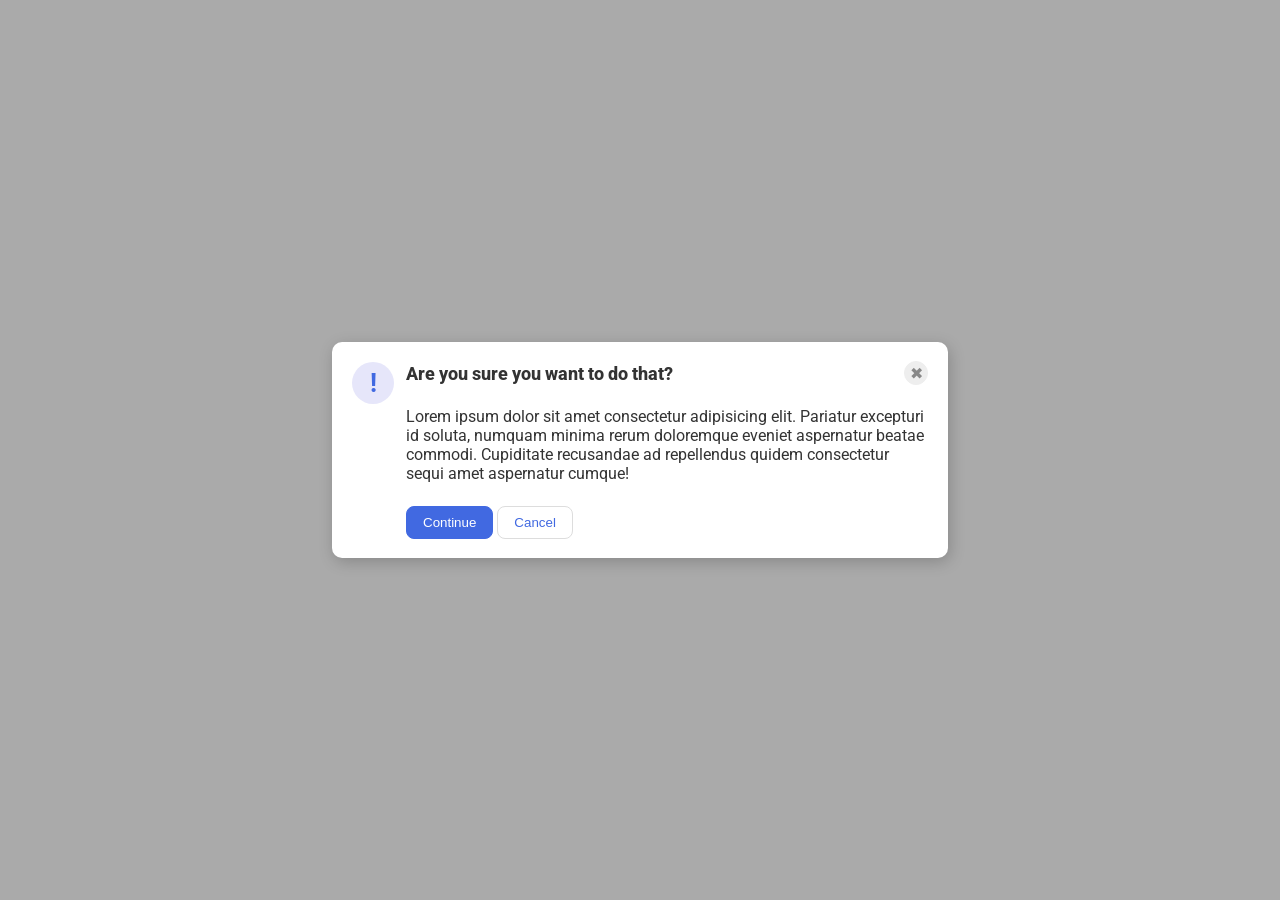
<file: foundations/flex/05-flex-modal/index.html>
<!DOCTYPE html>
<html lang="en">
  <head>
    <meta charset="UTF-8">
    <meta http-equiv="X-UA-Compatible" content="IE=edge">
    <meta name="viewport" content="width=device-width, initial-scale=1.0">
    <link rel="stylesheet" href="style.css">
    <title>Modal</title>
  </head>
  <body>
    <div class="modal">
      <div class="icon">!</div>
      <div class="container">
        <div class="super-header">
          <div class="header">Are you sure you want to do that?</div>
          <button class="close-button">✖</button>
        </div>
        <div class="text">Lorem ipsum dolor sit amet consectetur adipisicing elit. Pariatur excepturi id soluta, numquam minima rerum doloremque eveniet aspernatur beatae commodi. Cupiditate recusandae ad repellendus quidem consectetur sequi amet aspernatur cumque!</div>
        <div class="buttons">
          <button class="continue">Continue</button>
          <button class="cancel">Cancel</button>
        </div>
      </div>
    </div>
  </body>
</html>
</file>
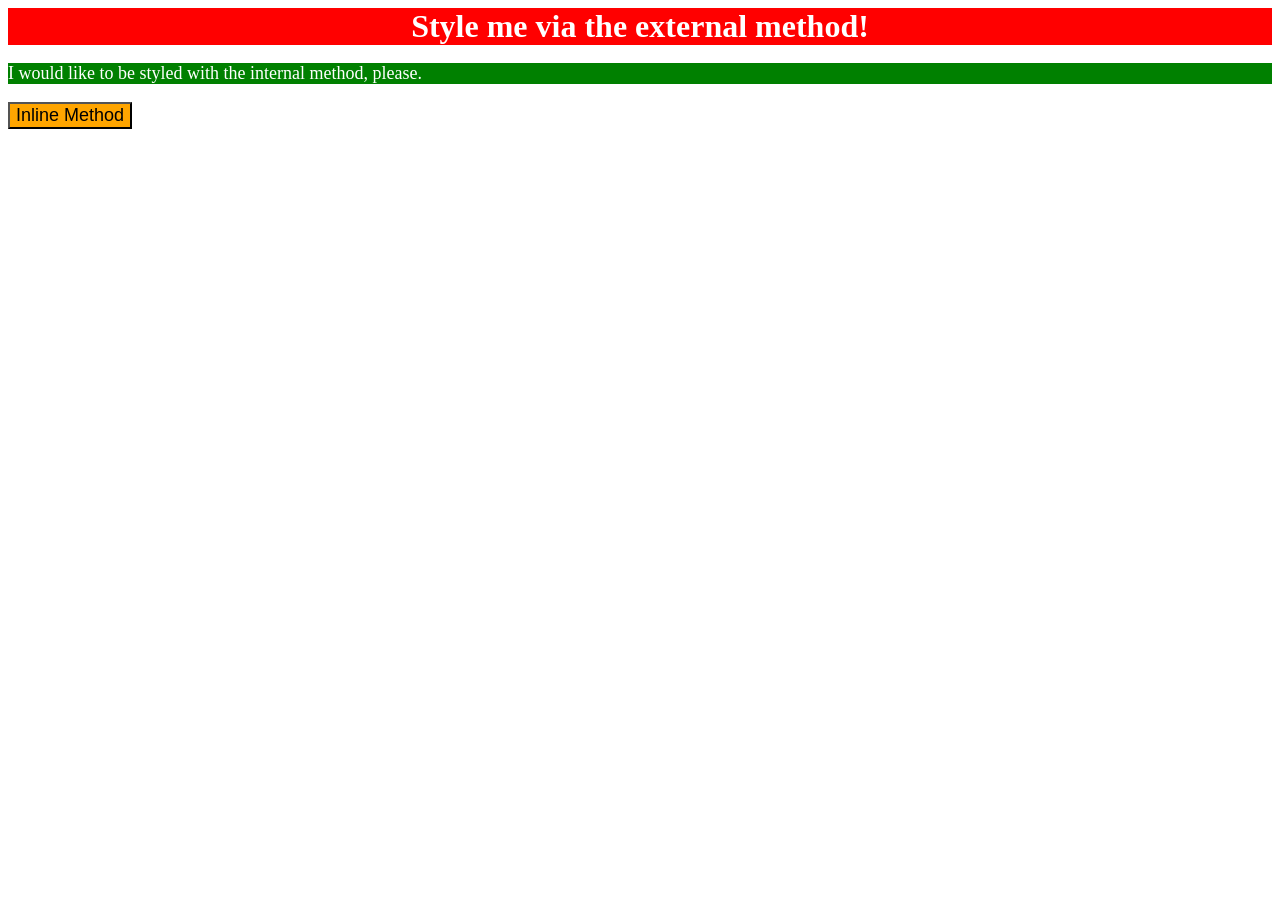
<file: foundations/intro-to-css/01-css-methods/index.html>
<!DOCTYPE html>
<html lang="en">
  <head>
    <link rel="stylesheet" href="styles.css">
    <meta charset="UTF-8">
    <meta http-equiv="X-UA-Compatible" content="IE=edge">
    <meta name="viewport" content="width=device-width, initial-scale=1.0">
    <title>Methods for Adding CSS</title>
    <style>
    p{
      color:white;
      background-color: green;
      font-size: 18px;

    }
    </style>

  </head>
  <body>
    <div>Style me via the external method!</div>
    <p>I would like to be styled with the internal method, please.</p>
    <button style="background-color: orange; font-size: 18px;">Inline Method</button>
  </body>
</html>
</file>
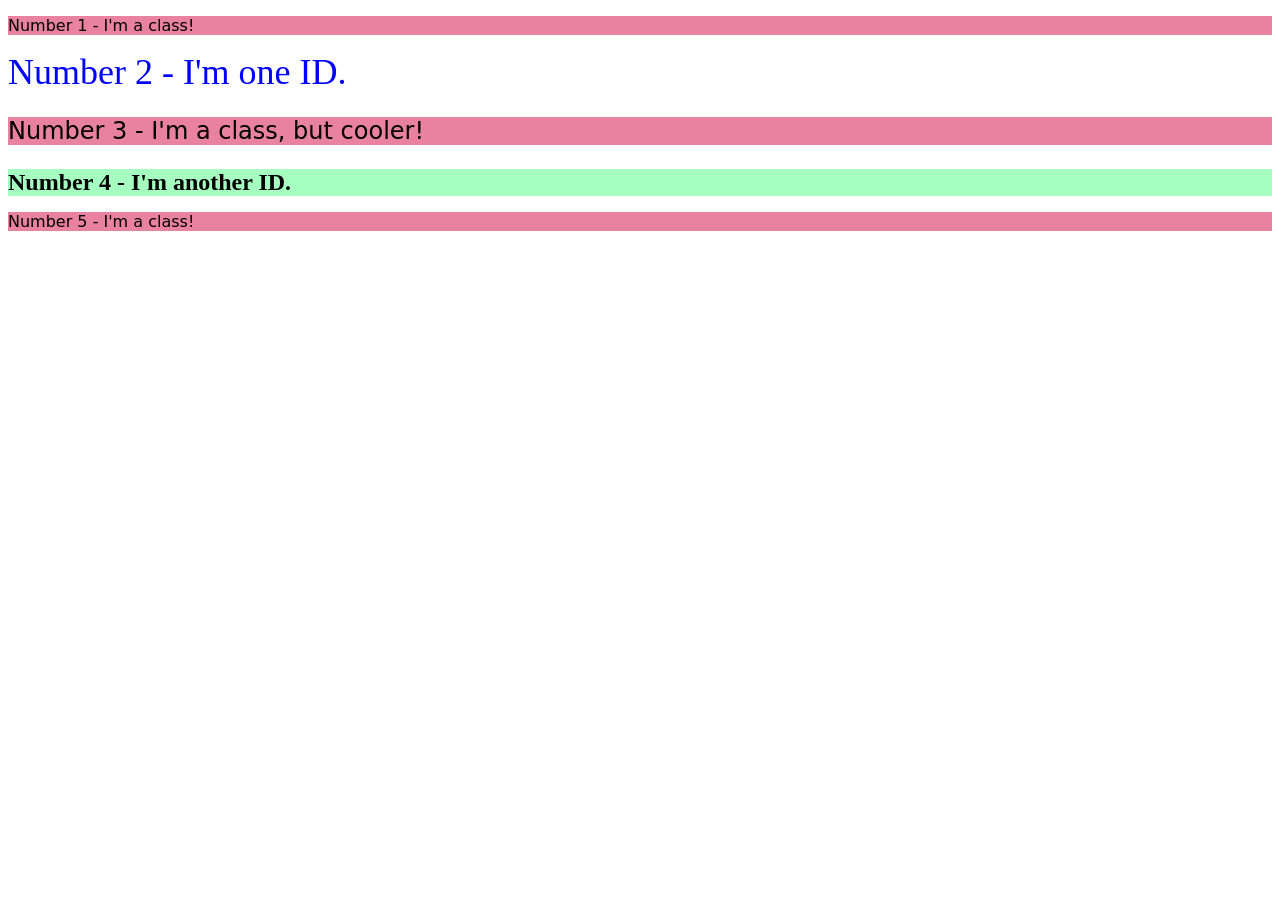
<file: foundations/intro-to-css/02-class-id-selectors/index.html>
<!DOCTYPE html>
<html lang="en">
  <head>
    <meta charset="UTF-8">
    <meta http-equiv="X-UA-Compatible" content="IE=edge">
    <meta name="viewport" content="width=device-width, initial-scale=1.0">
    <title>Class and ID Selectors</title>
    <link rel="stylesheet" href="style.css">
  </head>
  <body>
    <p class="one">Number 1 - I'm a class!</p>
    <div ID="two">Number 2 - I'm one ID.</div>
    <p class="three">Number 3 - I'm a class, but cooler!</p>
    <div class="four">Number 4 - I'm another ID.</div>
    <p class="five">Number 5 - I'm a class!</p>
  </body>
</html>
</file>
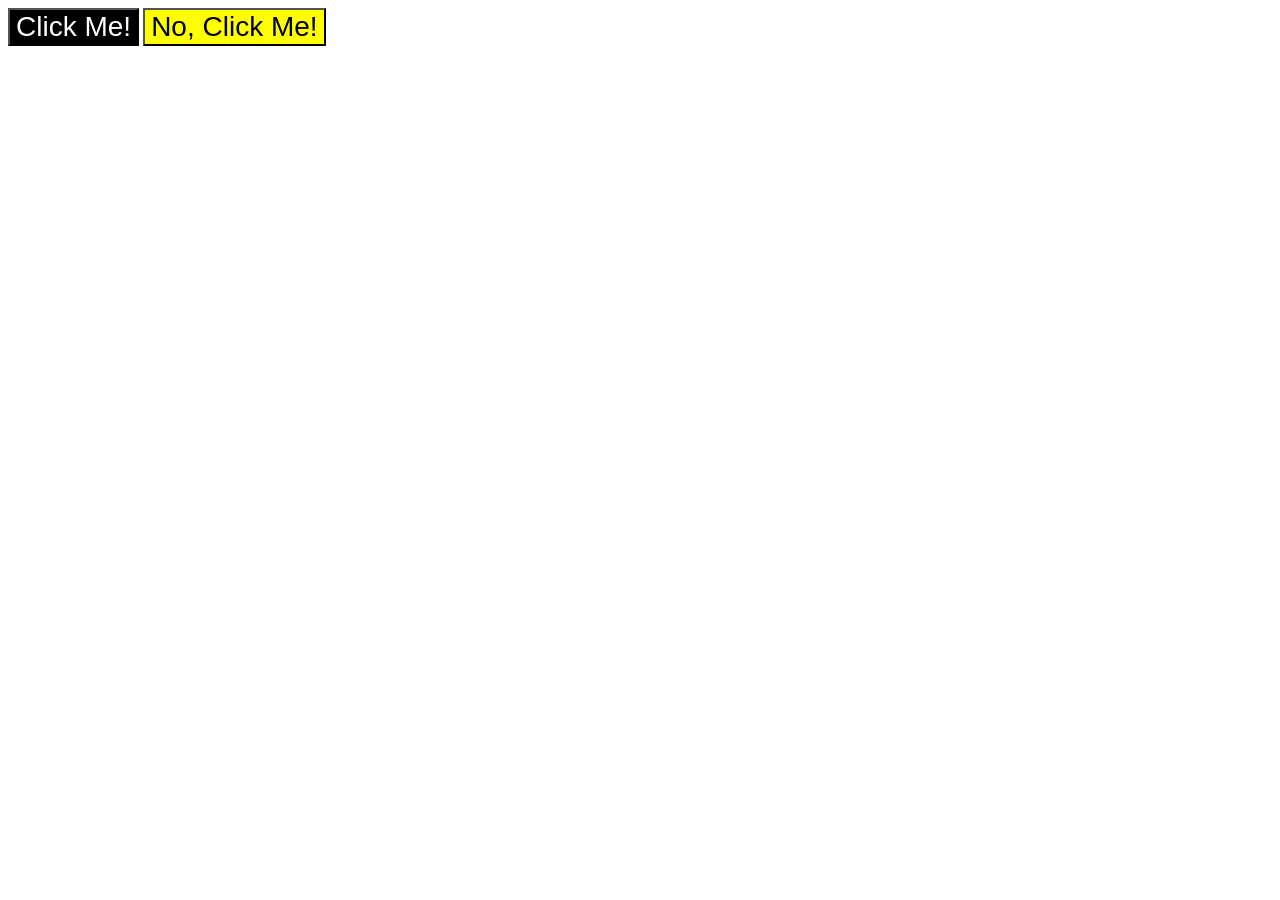
<file: foundations/intro-to-css/03-grouping-selectors/index.html>
<!DOCTYPE html>
<html lang="en">
  <head>
    <meta charset="UTF-8">
    <meta http-equiv="X-UA-Compatible" content="IE=edge">
    <meta name="viewport" content="width=device-width, initial-scale=1.0">
    <title>Grouping Selectors</title>
    <link rel="stylesheet" href="style.css">
  </head>
  <body>
    <button class="one">Click Me!</button>
    <button class="two">No, Click Me!</button>
  </body>
</html>
</file>
<file: foundations/flex/05-flex-modal/style.css>
@import url('https://fonts.googleapis.com/css2?family=Roboto:wght@400;700&display=swap');

html, body {
  height: 100%;
}

body {
  font-family: Roboto, sans-serif;
  margin: 0;
  background: #aaa;
  color: #333;
  /* I'll give you this one for free lol */
  display: flex;
  align-items: center;
  justify-content: center;
}

.modal {
  background: white;
  width: 600px;
  border-radius: 10px;
  box-shadow: 2px 4px 16px rgba(0,0,0,.2);
}

.icon {
  color: royalblue;
  font-size: 26px;
  font-weight: 700;
  background: lavender;
  width: 42px;
  height: 42px;
  border-radius: 50%;
  display: flex;
  align-items: center;
  justify-content: center;
}

.close-button {
  background: #eee;
  border-radius: 50%;
  color: #888;
  font-weight: 400;
  font-size: 16px;
  height: 24px;
  width: 24px;
  display: flex;
  align-items: center;
  justify-content: center;
  border: 1px solid #eee;
  padding: 0;
}

button {
  cursor: pointer;
  padding: 8px 16px;
  border-radius: 8px;
}

button.continue {
  background: royalblue;
  border: 1px solid royalblue;
  color: white;
}

button.cancel {
  background: white;
  border: 1px solid #ddd;
  color: royalblue;
}

/* =================> SOLUTION <============ */

.modal{
  display:flex;
  height:200px;
  padding:8px;
}

.container{
  display: flex;
  flex-direction: column;
  justify-content: space-around;
  margin-right: 12px;
}

.icon{
  flex-shrink: 0;
  margin: 12px;
}

.super-header{
  display: flex;
  justify-content: space-between;
  align-items: center;
}

.header{
  font-weight: 800;
  font-size: large;
}
</file>
<file: foundations/intro-to-css/01-css-methods/styles.css>
div{
    color:white;
    background-color: red;
    font-size: 32px;
    text-align: center;
    font-weight: bold;
}
</file>
<file: foundations/intro-to-css/02-class-id-selectors/style.css>
/* Add CSS Styling */
/*second element*/
#two{
    color:rgb(00 00 255 / 1);
    font-size: 36px;
}
/*third element*/
.three{
    font-size: 24px;
}
/*fourth element*/
.four{
    background-color: rgba(75, 255, 132, 0.5)  ;
    font-size: 24px;
    font-weight: bold;
}
/*odd numbered elements*/
.one,.three,.five{
    background-color: rgba(211, 5, 70, 0.5);
    font-family: Verdana, "DejaVu Sans", sans-serif;

}
</file>
<file: foundations/intro-to-css/03-grouping-selectors/style.css>
/* Add CSS Styling */
.one, .two{
    font-size: 28px;
    font-family: Helvetica, 'Times New Roman', sans-serif;
}
.one{
    background-color: black;
    color:white
}
.two{
    background-color: yellow;
}
</file>
